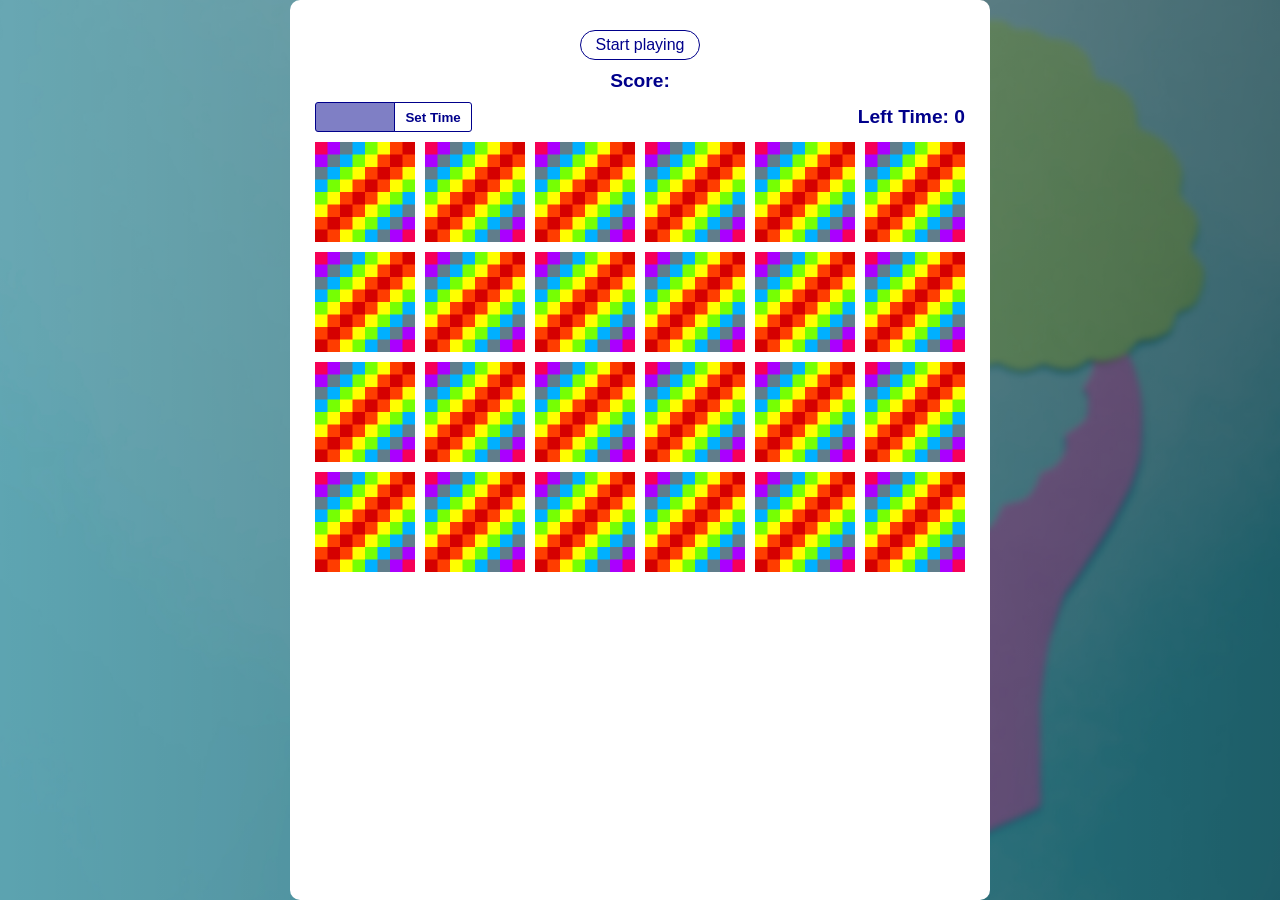
<file: index.html>
<!DOCTYPE html>
<html lang="en">
  <head>
    <meta charset="UTF-8" />
    <meta http-equiv="X-UA-Compatible" content="IE=edge" />
    <meta name="viewport" content="width=device-width, initial-scale=1.0" />
    <title>Memory Game</title>
    <link rel="stylesheet" href="style.css" />
    <link rel="icon" href="images/memory.png" />
    <script src="main.js" defer></script>
  </head>
  <body>
    <section class="memoryGame">
      <button id="start">Start playing</button>
      <h3 id="h3-text">Score: <span id="scoring"></span></h3>
      <div id="timeContainer">
        <div id="timeSetSection">
          <input type="number" id="timeSet">
          <button type="submit" id="submitBtn">Set Time</button>
        </div>
        <h3 id="leftTimeh3">Left Time: <span id="leftTime">0</span></h3>
      </div>
      <div id="grid"></div>
    </section>
  </body>
</html>
</file>
<file: style.css>
* {
  margin: 0;
  padding: 0;
  box-sizing: border-box;
}

body {
  min-height: 100vh;
  font-family: sans-serif;
  background: linear-gradient(to right, rgba(0, 0, 0, 0.2), rgba(0, 0, 0, 0.5)),
    url(images/background.png);
  background-position: right;
  background-repeat: no-repeat;
  background-size: cover;
  display: flex;
  flex-flow: column;
  align-items: center;
  justify-content: center;
}

/* Memory GAME */
.memoryGame {
  min-height: 100vh;
  background-color: white;
  border-radius: 10px;
  padding: 20px 0;
}

#h3-text {
  margin: 10px 0;
  text-align: center;
  font-size: 1.2rem;
  color: darkblue;
}

#timeContainer {
  max-width: 650px;
  margin: 10px auto;
  display: flex;
  flex-flow: row nowrap;
  align-items: center;
  justify-content: space-between;
}

#timeSet {
  width: 80px;
  height: 30px;
  padding-left: 5px;
  background-color: rgba(0, 0, 139, 0.5);
  border: 1px solid darkblue;
  border-top-left-radius: 3px;
  border-bottom-left-radius: 3px;
  outline: none;
  color: rgb(0, 11, 36);
  font-weight: bold;
}

#submitBtn {
  height: 30px;
  padding: 0 10px;
  margin-left: -5px;
  background-color: transparent;
  border: 1px solid darkblue;
  border-top-right-radius: 3px;
  border-bottom-right-radius: 3px;
  color: darkblue;
  font-weight: bold;
  cursor: pointer;
  transition: all 0.15s;
}

#submitBtn:hover,
#start:hover {
  background-color: rgba(0, 0, 139, 0.5);
  color: rgb(0, 11, 36);
}

#submitBtn:active,
#start:active {
  color: rgb(0, 76, 255);
}

#timeContainer h3 {
  font-size: 1.2rem;
  color: darkblue;
}

#grid {
  max-width: 700px;
  margin: 0 auto;
  display: flex;
  flex-wrap: wrap;
  flex-direction: row;
  justify-content: center;
  align-items: center;
  align-content: center;
  gap: 10px;
}

#grid img:active {
  box-shadow: 0 0 5px black;
}

#start {
  display: block;
  margin: 10px auto;
  padding: 5px 15px;
  font-size: 1rem;
  border: 1px solid darkblue;
  border-radius: 20px;
  background-color: transparent;
  color: darkblue;
  transition: all 0.2s;
  cursor: pointer;
}

/* Screen Accordance */
@media (max-width: 700px) {
  #grid {
    max-width: 500px;
  }
  #grid img {
    width: 70px;
  }
  #timeContainer {
    max-width: 430px;
  }
}

@media (max-width: 500px) {
  .memoryGame {
    border-radius: 0px;
  }
  #grid {
    max-width: 100%;
    padding: 0 20px;
  }
  #grid img {
    width: 50px;
  }
  #timeContainer {
    max-width: 100%;
    padding: 0 35px;
  }
  #timeSet {
    width: 50px;
    height: 25px;
  }
  #submitBtn {
    height: 25px;
    padding: 0 5px;
    margin-left: -4px;
  }
  #h3-text {
    font-size: 1rem;
  }
  #timeContainer h3 {
    font-size: 1rem;
  }
}
</file>
